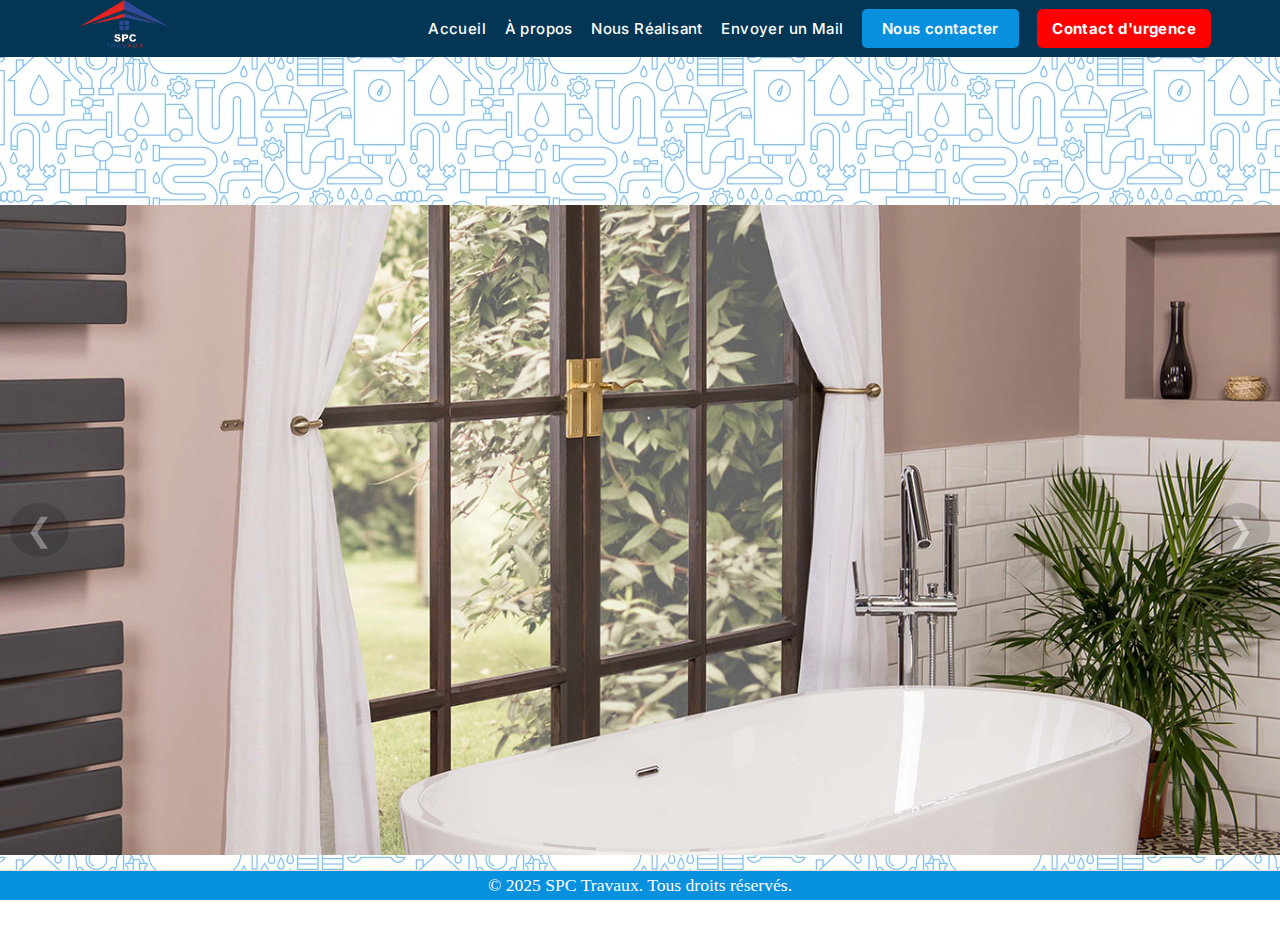
<file: index.html>
<!DOCTYPE html>
<html lang="fr">
  <head>
    <meta charset="UTF-8" />
    <meta name="viewport" content="width=device-width, initial-scale=1.0" />
    <link rel="icon" href="assets/img/logo-spc.png" type="image/png">
    <link rel="stylesheet" href="style.css" />
    <link
      href="https://fonts.googleapis.com/css2?family=Inter:wght@400;500;600&display=swap"
      rel="stylesheet"
    />
    <title>SPC Travaux</title>
  </head>
  <body class="no-scroll">
    <!-- header et barre de menu de navigation -->
    <header>
      <div class="container header-content">
        <img
        src="assets/img/logo-spc.png"
        alt="Logo SPC Travaux"
        class="logo"
        />
        <nav>
          
          <ul class="nav-links">
            <li>
              <!-- <a href="tel:+33665047424" class="phone-normal"
              >+33 66 50 47 42 4</a
              > -->
            </li>
            <li><a href="#about">Accueil</a></li>
            <li><a href="about.html">À propos</a></li>
            <li class="dropdown">
              <a href="#gallery">Nous Réalisant</a>
              <ul class="dropdown-menu">
                <li><a href="climatisation.html">Climatisation</a></li>
                <li><a href="chauffage.html">Chauffage</a></li>
                <li><a href="plomberie.html">Plomberie</a></li>
              </ul>
            </li>
            <li><a href="mailto:spctravaux@outlook.fr">Envoyer un Mail</a></li>
            <li>
              <a href="tel:+33650562750" class="phone-normal">Nous contacter</a>
            </li>
            <li id="urgence">
              <a href="tel:+3365047424" class="phone-urgence"
              >Contact d'urgence</a
              >
            </li>
          </ul>
        </nav>
        <div class="menu-toggle">
          ☰
        </div>
      </div>
    </header>
    <main>
     
        <!-- hero -->
        <section class="hero">
          <h1 class="fade-up">
            Tranquillité sur tous vos chantiers avec
            <span class="highlight">SPC Travaux</span>
          </h1>
        
      </section>
      <!-- slider -->
      <section class="slider scroll-reveal" >
        <div class="slides">
          <img src="assets/img/NosTravaux1.jpeg" class="slide" alt="Travaux 1" />
          <img src="assets/img/NosTravaux2.jpeg" class="slide" alt="Travaux 2" />
          <img src="assets/img/NosTravaux3.jpeg" class="slide" alt="Travaux 3" />
         
          
          
        </div>
        <button class="prev">&#10094;</button>
        <button class="next">&#10095;</button>
      </section>
    </main>
    <!-- footer -->
    <footer>
      <div class="footer-content">
        <p>&copy; 2025 SPC Travaux. Tous droits réservés.</p>
      </div>
    </footer>
    <script src="script.js" defer></script>
  </body>
</html>
</file>
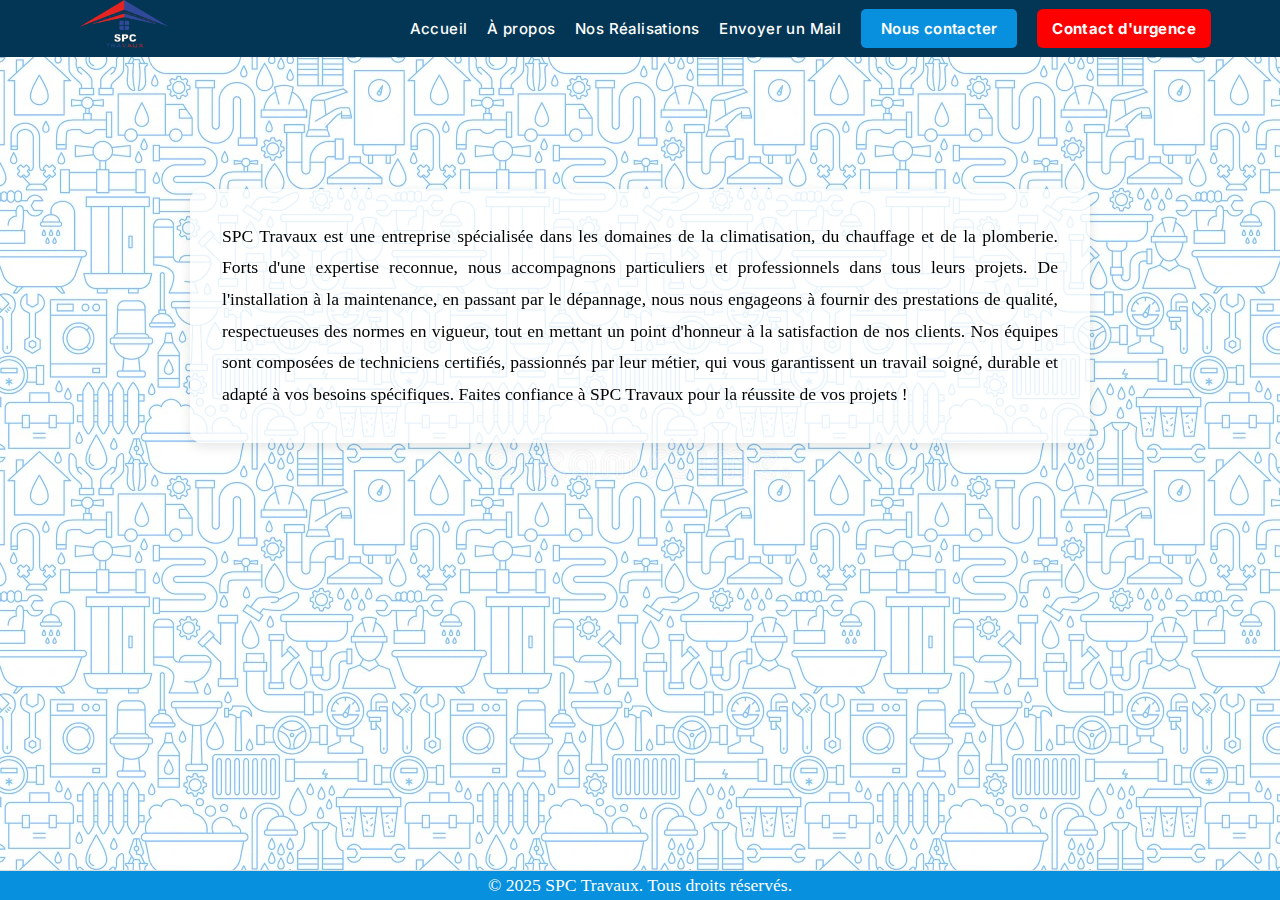
<file: about.html>
<!DOCTYPE html>
<html lang="fr">
  <head>
    <meta charset="UTF-8" />
    <meta name="viewport" content="width=device-width, initial-scale=1.0" />
    <link rel="icon" href="assets/img/logo-spc.png" type="image/png">
    <link rel="stylesheet" href="style.css" />
    <link
      href="https://fonts.googleapis.com/css2?family=Inter:wght@400;500;600&display=swap"
      rel="stylesheet"
    />
    <title>À propos - SPC Travaux</title>
  </head>
  <body>
    <header>
      <div class="container header-content">
        <img src="assets/img/logo-spc.png" alt="Logo SPC Travaux" class="logo" />
        <nav>
          <ul class="nav-links">
            <li><a href="index.html">Accueil</a></li>
            <li><a href="about.html">À propos</a></li>
            <li class="dropdown">
              <a href="#">Nos Réalisations</a>
              <ul class="dropdown-menu">
                <li><a href="climatisation.html">Climatisation</a></li>
                <li><a href="chauffage.html">Chauffage</a></li>
                <li><a href="plomberie.html">Plomberie</a></li>
              </ul>
            </li>
            <li><a href="mailto:spctravaux@outlook.fr">Envoyer un Mail</a></li>
            <li><a href="tel:+33650562750" class="phone-normal">Nous contacter</a></li>
            <li id="urgence"><a href="tel:+3365047424" class="phone-urgence">Contact d'urgence</a></li>
          </ul>
        </nav>
        <div class="menu-toggle">☰</div>
      </div>
    </header>
    
    <main>
      <section class="hero">
        <h1 class="fade-up">
          À propos de <span class="highlight">SPC Travaux</span>
        </h1>
      </section>
      
      <section class="content scroll-reveal">
        <div class="container about-text">
          <p>
            SPC Travaux est une entreprise spécialisée dans les domaines de la
            climatisation, du chauffage et de la plomberie. Forts d'une
            expertise reconnue, nous accompagnons particuliers et professionnels
            dans tous leurs projets. De l'installation à la maintenance, en
            passant par le dépannage, nous nous engageons à fournir des
            prestations de qualité, respectueuses des normes en vigueur, tout en
            mettant un point d'honneur à la satisfaction de nos clients. Nos
            équipes sont composées de techniciens certifiés, passionnés par leur
            métier, qui vous garantissent un travail soigné, durable et adapté à
            vos besoins spécifiques. Faites confiance à SPC Travaux pour la
            réussite de vos projets !
          </p>
        </div>
      </section>
    </main>
    
    <footer>
      <div class="footer-content">
        <p>&copy; 2025 SPC Travaux. Tous droits réservés.</p>
      </div>
    </footer>
    <script src="script.js" defer></script>
  </body>
</html>
</file>
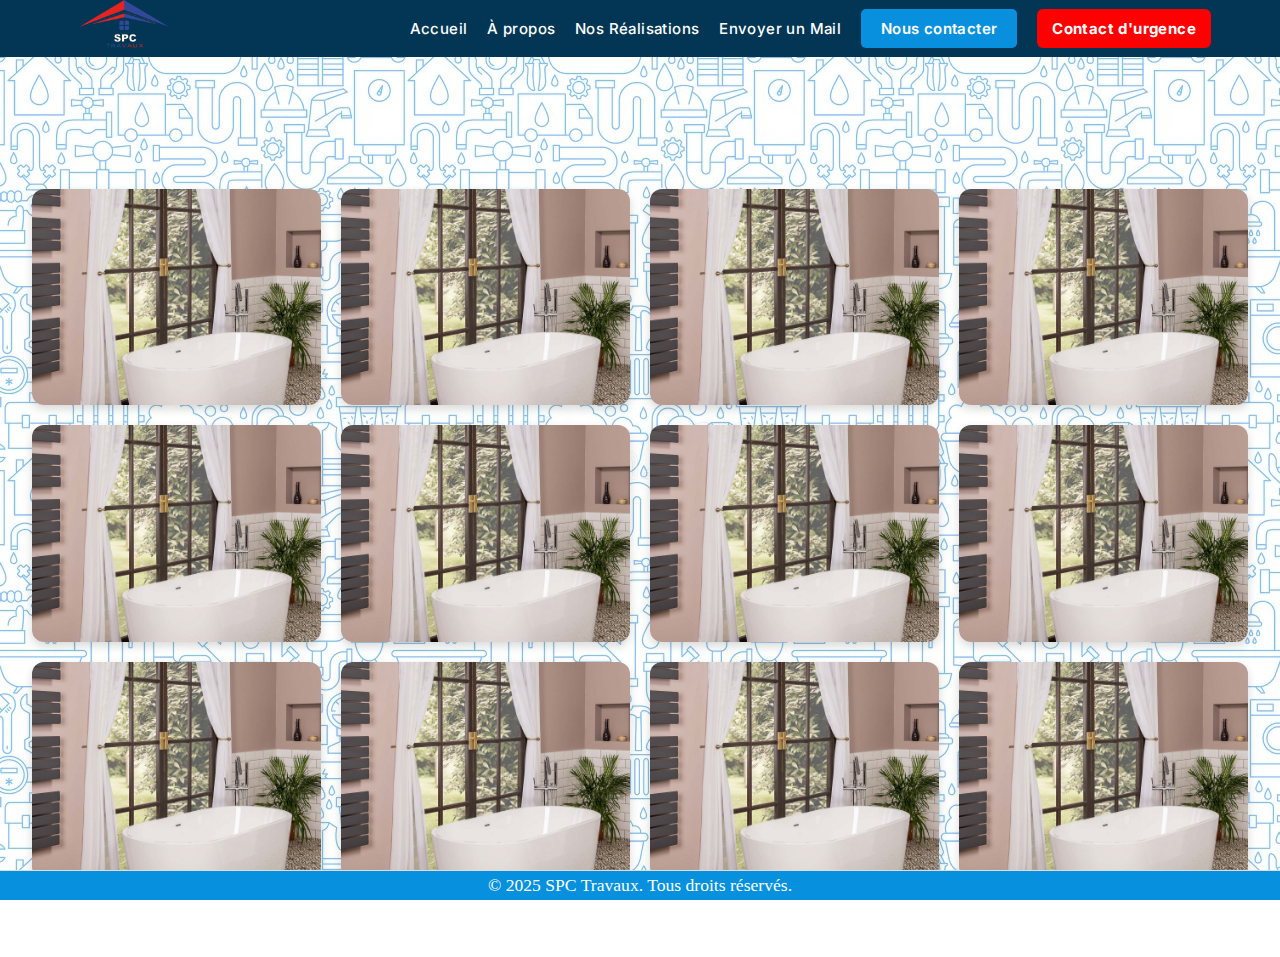
<file: chauffage.html>
<!DOCTYPE html>
<html lang="fr">
  <head>
    <meta charset="UTF-8" />
    <meta name="viewport" content="width=device-width, initial-scale=1.0" />
    <link rel="icon" href="assets/img/logo-spc.png" type="image/png">
    <link rel="stylesheet" href="style.css" />
    <link href="https://fonts.googleapis.com/css2?family=Inter:wght@400;500;600&display=swap" rel="stylesheet" />
    <title>Chauffage - SPC Travaux</title>
</head>
<body>
    <header>
        <div class="container header-content">
            <img src="assets/img/logo-spc.png" alt="Logo SPC Travaux" class="logo" />
            <nav>
                <ul class="nav-links">
                    <li><a href="index.html">Accueil</a></li>
                    <li><a href="about.html">À propos</a></li>
                    <li class="dropdown">
                        <a href="#">Nos Réalisations</a>
                        <ul class="dropdown-menu">
                            <li><a href="climatisation.html">Climatisation</a></li>
                            <li><a href="chauffage.html">Chauffage</a></li>
                            <li><a href="plomberie.html">Plomberie</a></li>
                        </ul>
                    </li>
                    <li><a href="mailto:spctravaux@outlook.fr">Envoyer un Mail</a></li>
                    <li><a href="tel:+33650562750" class="phone-normal">Nous contacter</a></li>
                    <li id="urgence"><a href="tel:+3365047424" class="phone-urgence">Contact d'urgence</a></li>
                </ul>
            </nav>
            <div class="menu-toggle">☰</div>
        </div>
    </header>
    
    <main>
        <section class="hero">
            <h1 class="fade-up">Chauffage avec <span class="highlight">SPC Travaux</span></h1>
        </section>
        
        <section class="content">
            <div class="container images-grid">

                <img src="assets/img/NosTravaux1.jpeg" class="slide scroll-reveal" alt="Installation Clim 1" />
                <img src="assets/img/NosTravaux1.jpeg" class="slide scroll-reveal" alt="Installation Clim 1" />
                <img src="assets/img/NosTravaux1.jpeg" class="slide scroll-reveal" alt="Installation Clim 1" />
                <img src="assets/img/NosTravaux1.jpeg" class="slide scroll-reveal" alt="Installation Clim 1" />
                <img src="assets/img/NosTravaux1.jpeg" class="slide scroll-reveal" alt="Installation Clim 1" />
                <img src="assets/img/NosTravaux1.jpeg" class="slide scroll-reveal" alt="Installation Clim 1" />
                <img src="assets/img/NosTravaux1.jpeg" class="slide scroll-reveal" alt="Installation Clim 1" />
                <img src="assets/img/NosTravaux1.jpeg" class="slide scroll-reveal" alt="Installation Clim 1" />
                <img src="assets/img/NosTravaux1.jpeg" class="slide scroll-reveal" alt="Installation Clim 1" />
                <img src="assets/img/NosTravaux1.jpeg" class="slide scroll-reveal" alt="Installation Clim 1" />
                <img src="assets/img/NosTravaux1.jpeg" class="slide scroll-reveal" alt="Installation Clim 1" />
                <img src="assets/img/NosTravaux1.jpeg" class="slide scroll-reveal" alt="Installation Clim 1" />
            </div>
        </section>
    </main>
    
    <footer>
        <div class="footer-content">
            <p>&copy; 2025 SPC Travaux. Tous droits réservés.</p>
        </div>
    </footer>
    <script src="script.js" defer></script>
  </body>
</html>
</file>
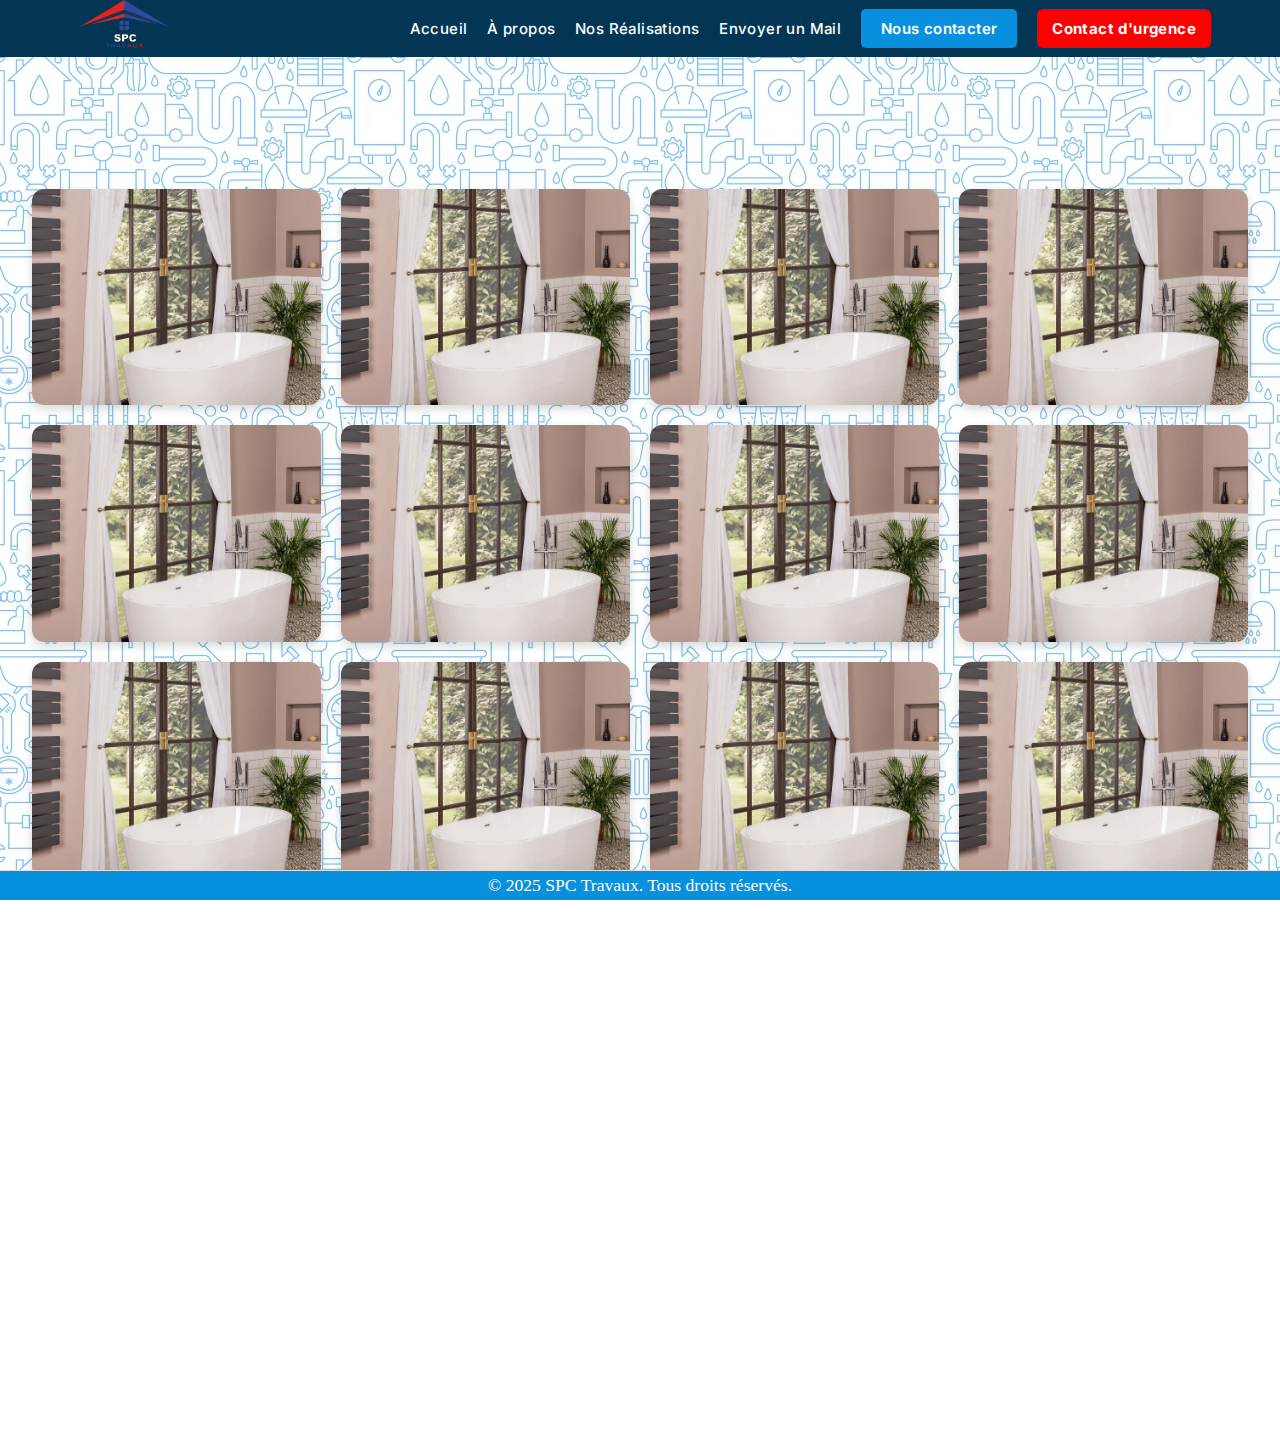
<file: climatisation.html>
<!DOCTYPE html>
<html lang="fr">
  <head>
    <meta charset="UTF-8" />
    <meta name="viewport" content="width=device-width, initial-scale=1.0" />
    <link rel="icon" href="assets/img/logo-spc.png" type="image/png">
    <link rel="stylesheet" href="style.css" />
    <link href="https://fonts.googleapis.com/css2?family=Inter:wght@400;500;600&display=swap" rel="stylesheet" />
    <title>Climatisation - SPC Travaux</title>
</head>
<body>
    <header>
        <div class="container header-content">
            <img src="assets/img/logo-spc.png" alt="Logo SPC Travaux" class="logo" />
            <nav>
                <ul class="nav-links">
                    <li><a href="index.html">Accueil</a></li>
                    <li><a href="about.html">À propos</a></li>
                    <li class="dropdown">
                        <a href="#">Nos Réalisations</a>
                        <ul class="dropdown-menu">
                            <li><a href="climatisation.html">Climatisation</a></li>
                            <li><a href="chauffage.html">Chauffage</a></li>
                            <li><a href="plomberie.html">Plomberie</a></li>
                        </ul>
                    </li>
                    <li><a href="mailto:spctravaux@outlook.fr">Envoyer un Mail</a></li>
                    <li><a href="tel:+33650562750" class="phone-normal">Nous contacter</a></li>
                    <li id="urgence"><a href="tel:+3365047424" class="phone-urgence">Contact d'urgence</a></li>
                </ul>
            </nav>
            <div class="menu-toggle">☰</div>
        </div>
    </header>
    
    <main>
        <section class="hero">
            <h1 class="fade-up">Climatisation avec <span class="highlight">SPC Travaux</span></h1>
        </section>
        
        <section class="content">
            <div class="container images-grid">
                <img src="assets/img/NosTravaux1.jpeg" class="slide scroll-reveal" alt="Installation Clim 1" />
                <img src="assets/img/NosTravaux1.jpeg" class="slide scroll-reveal" alt="Installation Clim 1" />
                <img src="assets/img/NosTravaux1.jpeg" class="slide scroll-reveal" alt="Installation Clim 1" />
                <img src="assets/img/NosTravaux1.jpeg" class="slide scroll-reveal" alt="Installation Clim 1" />
                <img src="assets/img/NosTravaux1.jpeg" class="slide scroll-reveal" alt="Installation Clim 1" />
                <img src="assets/img/NosTravaux1.jpeg" class="slide scroll-reveal" alt="Installation Clim 1" />
                <img src="assets/img/NosTravaux1.jpeg" class="slide scroll-reveal" alt="Installation Clim 1" />
                <img src="assets/img/NosTravaux1.jpeg" class="slide scroll-reveal" alt="Installation Clim 1" />
                <img src="assets/img/NosTravaux1.jpeg" class="slide scroll-reveal" alt="Installation Clim 1" />
                <img src="assets/img/NosTravaux1.jpeg" class="slide scroll-reveal" alt="Installation Clim 1" />
                <img src="assets/img/NosTravaux1.jpeg" class="slide scroll-reveal" alt="Installation Clim 1" />

                <img src="assets/img/NosTravaux1.jpeg" class="slide scroll-reveal" alt="Installation Clim 1" />
                <img src="assets/img/NosTravaux1.jpeg" class="slide scroll-reveal" alt="Installation Clim 1" />
                <img src="assets/img/NosTravaux1.jpeg" class="slide scroll-reveal" alt="Installation Clim 1" />
                <img src="assets/img/NosTravaux1.jpeg" class="slide scroll-reveal" alt="Installation Clim 1" />
                <img src="assets/img/NosTravaux1.jpeg" class="slide scroll-reveal" alt="Installation Clim 1" />
                <img src="assets/img/NosTravaux1.jpeg" class="slide scroll-reveal" alt="Installation Clim 1" />
                
                
                
            </div>
        </section>
    </main>
    
    <footer>
        <div class="footer-content">
            <p>&copy; 2025 SPC Travaux. Tous droits réservés.</p>
        </div>
    </footer>
    <script src="script.js" defer></script>
  </body>
</html>
</file>
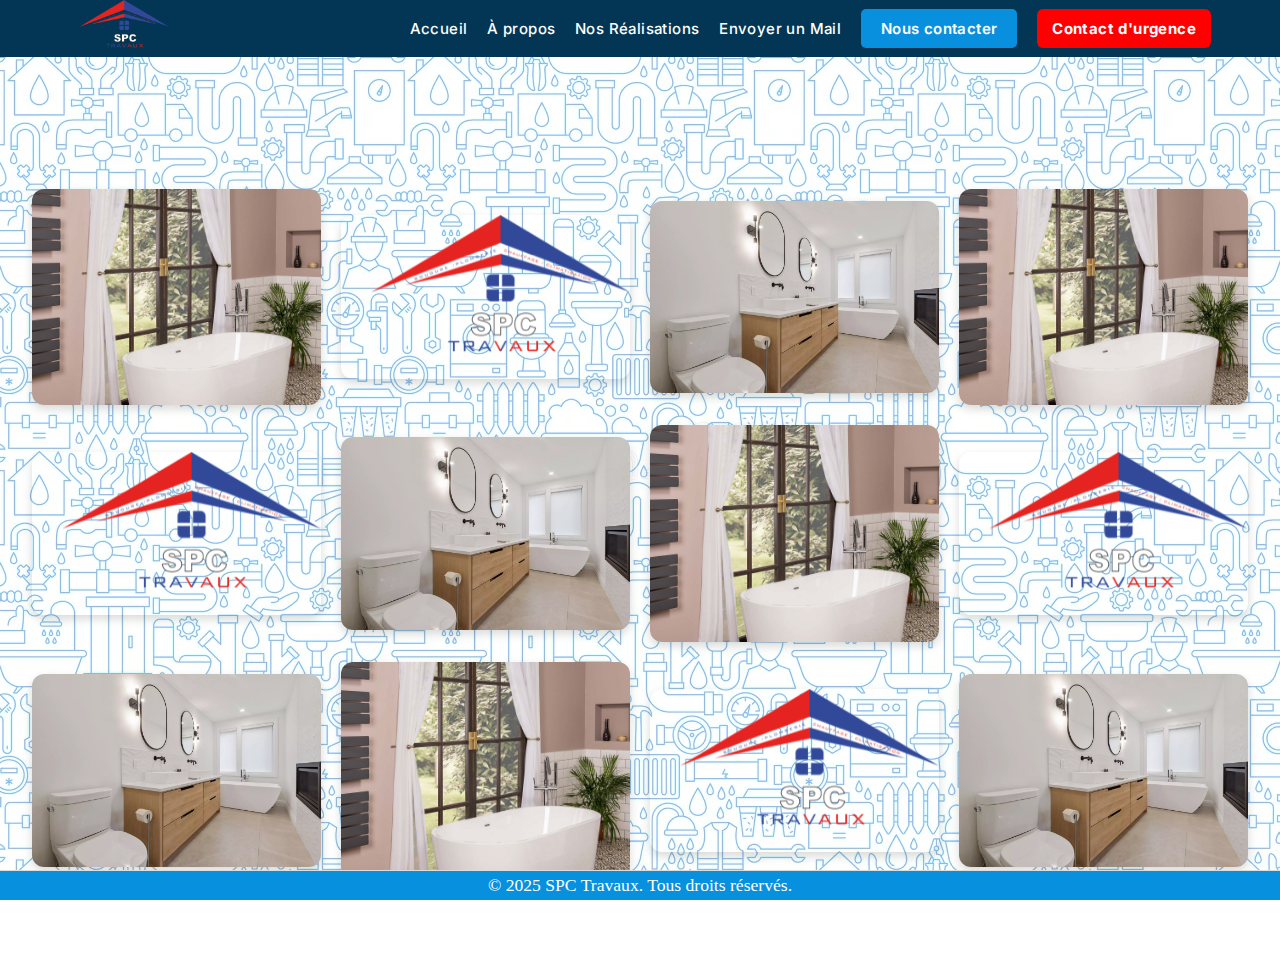
<file: plomberie.html>
<!DOCTYPE html>
<html lang="fr">
  <head>
    <meta charset="UTF-8" />
    <meta name="viewport" content="width=device-width, initial-scale=1.0" />
    <link rel="icon" href="assets/img/logo-spc.png" type="image/png" />
    <link rel="stylesheet" href="style.css" />
    <link
      href="https://fonts.googleapis.com/css2?family=Inter:wght@400;500;600&display=swap"
      rel="stylesheet"
    />
    <title>Plomberie - SPC Travaux</title>
</head>
<body>
    <header>
        <div class="container header-content">
            <img
            src="assets/img/logo-spc.png"
            alt="Logo SPC Travaux"
            class="logo"
            />
            <nav>
                <ul class="nav-links">
                    <li><a href="index.html">Accueil</a></li>
                    <li><a href="about.html">À propos</a></li>
                    <li class="dropdown">
                        <a href="#">Nos Réalisations</a>
                        <ul class="dropdown-menu">
                            <li><a href="climatisation.html">Climatisation</a></li>
                            <li><a href="chauffage.html">Chauffage</a></li>
                            <li><a href="plomberie.html">Plomberie</a></li>
                        </ul>
                    </li>
                    <li><a href="mailto:spctravaux@outlook.fr">Envoyer un Mail</a></li>
                    <li>
                        <a href="tel:+33650562750" class="phone-normal">Nous contacter</a>
                    </li>
                    <li id="urgence">
                        <a href="tel:+3365047424" class="phone-urgence"
                        >Contact d'urgence</a
                        >
                    </li>
                </ul>
            </nav>
            <div class="menu-toggle">☰</div>
        </div>
    </header>
    
    <main>
        <section class="hero">
            <h1 class="fade-up">
                Plomberie avec <span class="highlight">SPC Travaux</span>
            </h1>
        </section>
        
        <section class="content scroll-reveal">
            <div class="container images-grid">
                <img src="assets/img/NosTravaux1.jpeg" alt="Travaux Plomberie 1" />
                <img src="assets/img/logo-spc.png" alt="Travaux Plomberie 2" />
                <img src="assets/img/NosTravaux2.jpeg" alt="Travaux Plomberie 3" />
                <img src="assets/img/NosTravaux1.jpeg" alt="Travaux Plomberie 1" />
                <img src="assets/img/logo-spc.png" alt="Travaux Plomberie 2" />
                <img src="assets/img/NosTravaux2.jpeg" alt="Travaux Plomberie 3" />
                <img src="assets/img/NosTravaux1.jpeg" alt="Travaux Plomberie 1" />
                <img src="assets/img/logo-spc.png" alt="Travaux Plomberie 2" />
                <img src="assets/img/NosTravaux2.jpeg" alt="Travaux Plomberie 3" />
                <img src="assets/img/NosTravaux1.jpeg" alt="Travaux Plomberie 1" />
                <img src="assets/img/logo-spc.png" alt="Travaux Plomberie 2" />
                <img src="assets/img/NosTravaux2.jpeg" alt="Travaux Plomberie 3" />
            </div>
        </section>
    </main>
    
    <footer>
        <div class="footer-content">
            <p>&copy; 2025 SPC Travaux. Tous droits réservés.</p>
        </div>
    </footer>
    <script src="script.js" defer></script>
  </body>
</html>
</file>
<file: style.css>
* {
  margin: 0;
  padding: 0;
  box-sizing: border-box;
}
html {
  font-size: 100%;
}

body {
  width: 100%;
  max-width: 100%;
  overflow-x: hidden;
}
body.no-scroll {
  overflow: hidden;
}
body {
  display: flex;
  flex-direction: column;
  min-height: 100vh;
}
body::before {
  content: "";
  position: fixed; /* ou absolute si tu préfères scrollable */
  top: 0;
  left: 0;
  width: 100%;
  height: 100%;
  background-image: url("assets/img/fond.jpeg");

  background-position: center;

  opacity: 0.5;
  z-index: -1;
}
main {
  flex: 1;
}

header {
  background: rgb(2, 54, 84);
  width: 100%;
  top: 0;
  left: 0;
  z-index: 1000;
  position: sticky;
}

.header-content {
  display: flex;
  align-items: center;
  justify-content: space-between;
  width: 90%;

  margin: 0 auto;
}

.logo {
  width: 100px;
  margin-left: 5px;
}
nav {
  width: 70%;
}
.menu-toggle {
  display: none;
  font-size: 2rem;
  cursor: pointer;
  user-select: none;
}
.nav-links {
  list-style: none;
  display: flex;
  margin-right: 5px;
  justify-content: space-between;
}

.nav-links a {
  font-family: "Inter", sans-serif;
  font-weight: 500;
  letter-spacing: 0.4px;
  font-size: 15px;
  color: white;
  text-decoration: none;
  transition: color 0.3s;
}

.nav-links a:hover {
  color: #f6100c;
}
.nav-links a[href^="tel:"] {
  color: rgb(255, 255, 255);
  font-weight: 600;
  background: rgb(8, 144, 222);
  height: 100%;
  padding: 10px 20px;
  border-radius: 5px;
}
#urgence a[href^="tel:"] {
  background: red;
  color: white;
  padding: 10px 15px;
  border-radius: 6px;
  font-weight: bold;
  transition: transform 0.2s ease, background-color 0.2s ease;
}

#urgence a[href^="tel:"]:hover {
  transform: scale(1.1); /* ← la bonne syntaxe ici */
  background-color: #b30000;
}
.dropdown {
  position: relative;
}

.dropdown-menu {
  display: none;
  position: absolute;
  top: 100%;
  left: 0;
  background: #023653;
  box-shadow: 0 4px 8px rgba(0, 0, 0, 0.1);
  list-style: none;
  padding: 0;
  min-width: 180px;
  z-index: 10;

  border-bottom-left-radius: 8px;
  border-bottom-right-radius: 8px;
  overflow: hidden; /* pour que les coins restent arrondis même au survol */
}

.dropdown-menu li a {
  display: block;
  padding: 10px 15px;
  color: white;
  text-decoration: none;
  font-weight: 500;
  transition: background 0.3s;
}

.dropdown-menu li a:hover {
  background: #f1f1f1;
  color: #f6100c;
}

/* Faire apparaître au hover */
.dropdown:hover .dropdown-menu {
  display: block;
}
/* les image de plomberie clim chauffage */
.images-grid {
  display: grid;
  grid-template-columns: repeat(auto-fit, minmax(280px, 1fr));
  gap: 20px;
  padding: 2rem;
  place-items: center;
}

.images-grid img {
  width: 100%;
  height: auto;
  border-radius: 12px;
  box-shadow: 0 4px 10px rgba(0, 0, 0, 0.15);
  transition: transform 0.3s ease;
}

.images-grid img:hover {
  transform: scale(1.05);
}

/* hero */
.hero {
  height: 70px; /* ← pile la taille que tu as sur ta capture */
  display: flex;
  align-items: center;
  justify-content: center;
  padding: 0 1rem;
  text-align: center;
  margin: 0;

  margin-top: 30px;
}
.hero h1 {
  font-size: 2.5rem;
  line-height: 1.3;
}
.highlight {
  color: rgb(236, 9, 9);
  font-weight: bold;

  border-radius: 10px;
  padding: 5px;
}
.highlight:hover {
  background: rgb(16, 50, 218); /* bleu Apple-like */
  transition: 0.2s;
}

.fade-up {
  opacity: 0;
  transform: translateY(100px);
  animation: fadeUp 1.5s ease-out forwards;
}

@keyframes fadeUp {
  80% {
    transform: translateY(-20px); /* petit dépassement */
    opacity: 1;
  }
  100% {
    transform: translateY(0);
    opacity: 1;
  }
}
/* slider */
.slider {
  position: relative;
  width: 100%;
  height: 100%; /* pareil ici */
  overflow: hidden;
  margin: 3rem auto;
  /* border-radius: 12px; */
}

.slides {
  display: flex;
  transition: transform 0.6s ease-in-out;
}

.slide {
  min-width: 100%;
  height: 650px; /* ← augmente ici pour avoir une image plus grande en hauteur */
  object-fit: cover;
}

.slide.active {
  display: block;
}

.slider button {
  position: absolute;
  top: 50%;
  transform: translateY(-50%);
  background-color: rgba(0, 0, 0, 0.5);
  color: white;
  font-size: 2rem;
  border: none;
  padding: 0.5rem 1rem;
  cursor: pointer;
  z-index: 2;
  border-radius: 50%;
  transition: background-color 0.3s;
  opacity: 0.3;
}

.slider button:hover {
  background-color: rgba(0, 0, 0, 0.8);
}

.slider .prev {
  left: 10px;
}

.slider .next {
  right: 10px;
}
/* footer */
footer {
  position: sticky;
  background-color: #f1f1f1;
  bottom: 0;
  height: 30px; /* ← voilà la hauteur fixe ultra compacte */
  text-align: center;
  border-top: 1px solid #ddd;
  margin-top: 1rem;
  display: flex;
  align-items: center;
  background: #0690de;
  justify-content: center;
}
.scroll-reveal {
  opacity: 0;
  transform: translateY(30px);
  transition: opacity 0.8s ease, transform 0.8s ease;
}

.scroll-reveal.revealed {
  opacity: 1;
  transform: translateY(0);
}
.footer-content p {
  margin: 0;
  font-size: 1.1rem;
  color: #ffffff;
}
.about-text {
  max-width: 900px;
  margin: 2rem auto;
  padding: 2rem;
  background-color: rgba(255, 255, 255, 0.8);
  border-radius: 12px;
  box-shadow: 0 4px 12px rgba(0, 0, 0, 0.1);
  text-align: justify;
  font-size: 1.1rem;
  line-height: 1.8;
}
@media (max-width: 1115px) {
  /* Tablettes */
   /* Header */
   .header-content {
    width: 95%; /* un peu plus large */
    padding: 0 1rem;
  }

  .logo {
    width: 80px; /* réduit un peu le logo */
  }

  nav {
    width: 100%; /* prends plus d'espace */
  }

  .nav-links {
    gap: 15px; /* un peu plus d'espace entre les liens */
  }

  /* Hero */
  .hero h1 {
    font-size: 2.2rem; /* réduit légèrement le titre */
  }

  /* Slider */
  .slide {
    height: 500px; /* un peu moins haut pour mieux s'adapter */
  }

  /* Footer reste pareil */
}
@media (max-width: 945px) {
  /* Header */
  .header-content {
    width: 90%;
    padding: 0 1rem;
  }

  .logo {
    width: 85px;
  }

  nav {
    width: 90%;
  }

  .nav-links {
    gap: 10px;
  }

  /* Hero */
  .hero h1 {
    font-size: 2.3rem;
  }

  /* Slider */
  .slide {
    height: 550px;
  }
}
@media (max-width: 900px) {
  .header-content {
    width: 92%;
    padding: 0 1rem;
  }

  .logo {
    width: 75px;
  }

  nav {
    width: 100%;
  }

  .nav-links {
    gap: 8px;
    font-size: 14px;
  }

  .hero h1 {
    font-size: 2rem;
  }

  .slide {
    height: 480px;
  }
}

@media (max-width: 768px) {
  nav {
    position: relative; /* plus position absolute */
  }

  .nav-links {
    opacity: 0;
    visibility: hidden;
    transform: translateY(-20px);
    transition: all 0.3s ease;
    display: flex;
    flex-direction: column;
    background: #023653;
    width: 100%;
    position: absolute;
    top: 100%;
    left: 0;
    z-index: 999;
  }

  .nav-links.active {
    display: flex;
    opacity: 1;
    visibility: visible;
    transform: translateY(0);
  }

  .nav-links li {
    padding: 1rem 0;
    text-align: center;
  }

  .menu-toggle {
    display: block;
    font-size: 2rem;
    color: white;
    cursor: pointer;
  }
}


  /* Mobiles petits formats */
  @media (max-width: 480px) {
  /* Header */
  .header-content {
    width: 95%;
    padding: 0 0.5rem;
  }

  .logo {
    width: 70px; /* encore plus petit pour petits écrans */
  }

  .menu-toggle {
    font-size: 2.5rem; /* plus gros pour qu'on puisse cliquer facilement */
  }

  .nav-links li {
    padding: 0.8rem 0;
  }

  /* Hero */
  .hero {
    margin-top: 20px;
  }
  
  .hero h1 {
    font-size: 1.8rem; /* plus petit titre */
    line-height: 1.2;
  }

  /* Slider */
  .slide {
    height: 300px; /* plus bas pour ne pas prendre tout l'écran */
  }
  
  /* Footer reste pareil, compact */
}
</file>
